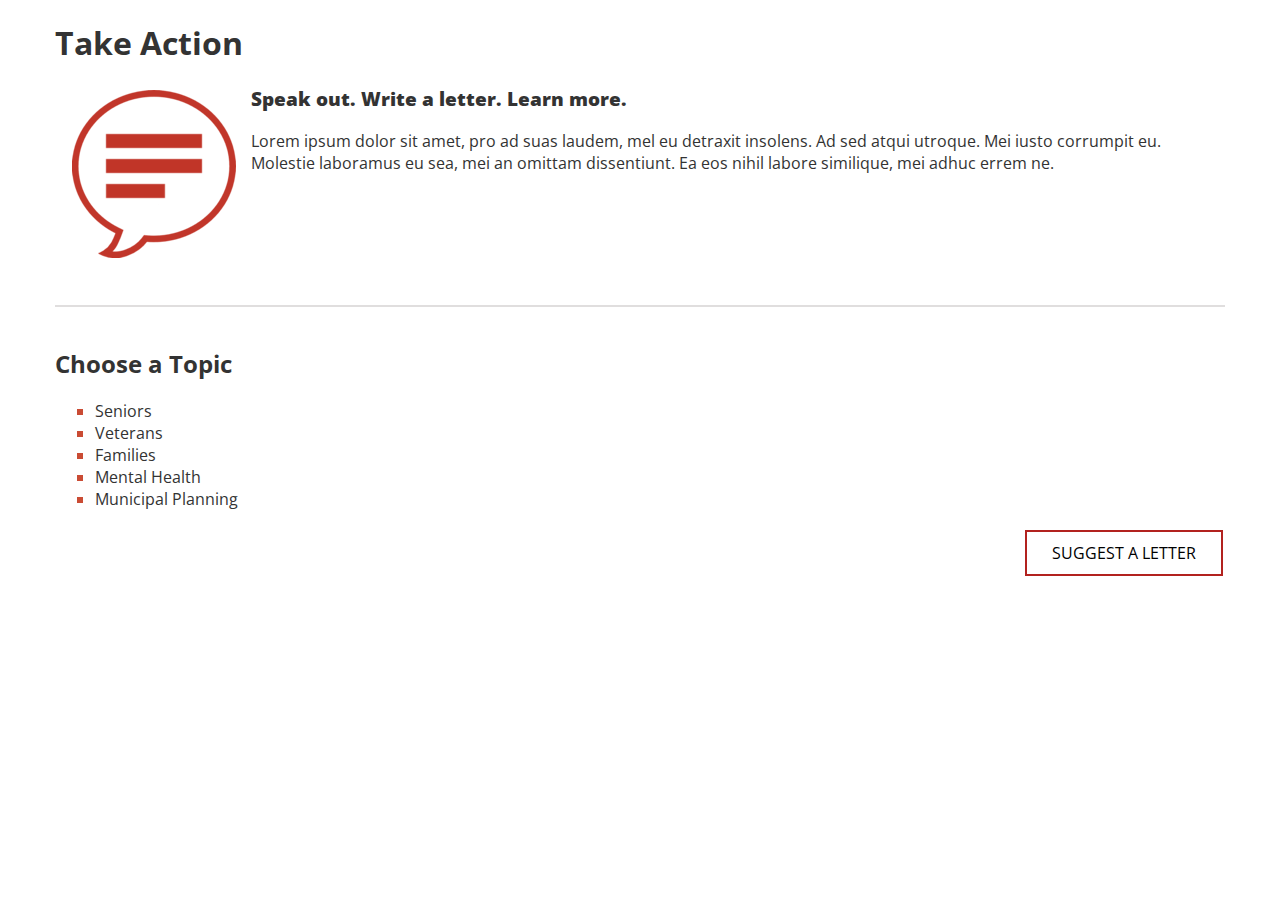
<file: speakout.html>
<!doctype html>
<html>
<head>
<meta charset="UTF-8">
<title>SPEAK OUT!</title>


<!-- STYLE SHEETS -->
<link href="https://fonts.googleapis.com/css?family=Open+Sans" rel="stylesheet">
<link href="styles-jen.css" rel="stylesheet" type="text/css">

</head>

<body>

<div class="container" >
	<h1>Take Action</h1>
	<div class="container-fluid">
		<div style="float: left;"><img src="take-action-1.png" alt="Take Action" class="alignleft" style="padding-right:15px"/></div>
		<h3 style="float: right;" data-fontsize="20" data-lineheight="24"><h3><strong>Speak out. Write a letter. Learn more. </strong></h3>Lorem ipsum dolor sit amet, pro ad suas laudem, mel eu detraxit insolens. Ad sed atqui utroque. Mei iusto corrumpit eu. Molestie laboramus eu sea, mei an omittam dissentiunt. Ea eos nihil labore similique, mei adhuc errem ne.</h3>
	</div>
    
    <hr style="border-color: #e0dede; border-top-width: 1px; margin: 40px auto 40px auto;">
    
	<h2>Choose a Topic</h2>
	<ul>
		<li>
		<a href="#">Seniors</a> </li>
		<li>
		<a href="#">Veterans</a> </li>
		<li>
		<a href="#">Families</a> </li>
		<li>
		<a href="#">Mental Health</a> </li>
		<li>
		<a href="#">Municipal Planning </a> </li>
	</ul>
    <div class="button" style="float: right">SUGGEST A LETTER</div>
	</div></div><br><br>





</body>
</html>
</file>
<file: styles-jen.css>
@charset "UTF-8";
/* CSS Document */


.container {
  margin-right: auto;
  margin-left: auto;
  padding-left: 15px;
  padding-right: 15px;
}
@media (min-width: 0px) {
  .container {
    width: 750px;
  }
}
@media (min-width: 992px) {
  .container {
    width: 970px;
  }
}
@media (min-width: 1200px) {
  .container {
    width: 1170px;
  }
}
.container-fluid {
  margin-right: auto;
  margin-left: auto;
  padding-left: 15px;
  padding-right: 15px;
}
/* Inset, by Dan Eden */
hr {
    border: 0;
    height: 0;
    border-top: 1px solid rgba(0, 0, 0, 0.1);
    border-bottom: 1px solid rgba(255, 255, 255, 0.3);
}
body {
        font-family: 'Open Sans', sans-serif;
        font-size: 16px;
		color: #333;
      }
a {
    text-decoration: none;
	color: #333;
}
a:hover {
    color: #ca4c34;
}
ul {
 list-style-type: square;
 list-style-position: outside;
 list-style-image: none;
 color: #ca4c34; 
}

.clearfix:after,
#content:after,
.container:after,
.container-fluid:after,
.row:after,
.modal-footer:after {
  content: "";
  display: table;
  clear: both;
}
.clear {
  clear: both;
}

.button {
    background-color: white;
    color: black;
    border: 2px solid #b2221f;
    padding: 10px 25px;
    text-align: center;
    text-decoration: none;
    display: inline-block;
    font-size: 16px;
    margin: 4px 2px;
    -webkit-transition-duration: 0.4s; /* Safari */
    transition-duration: 0.4s;
    cursor: pointer;
	align: right;
}

.button:hover {
    background-color: #b2221f;
    color: white;
}
</file>
